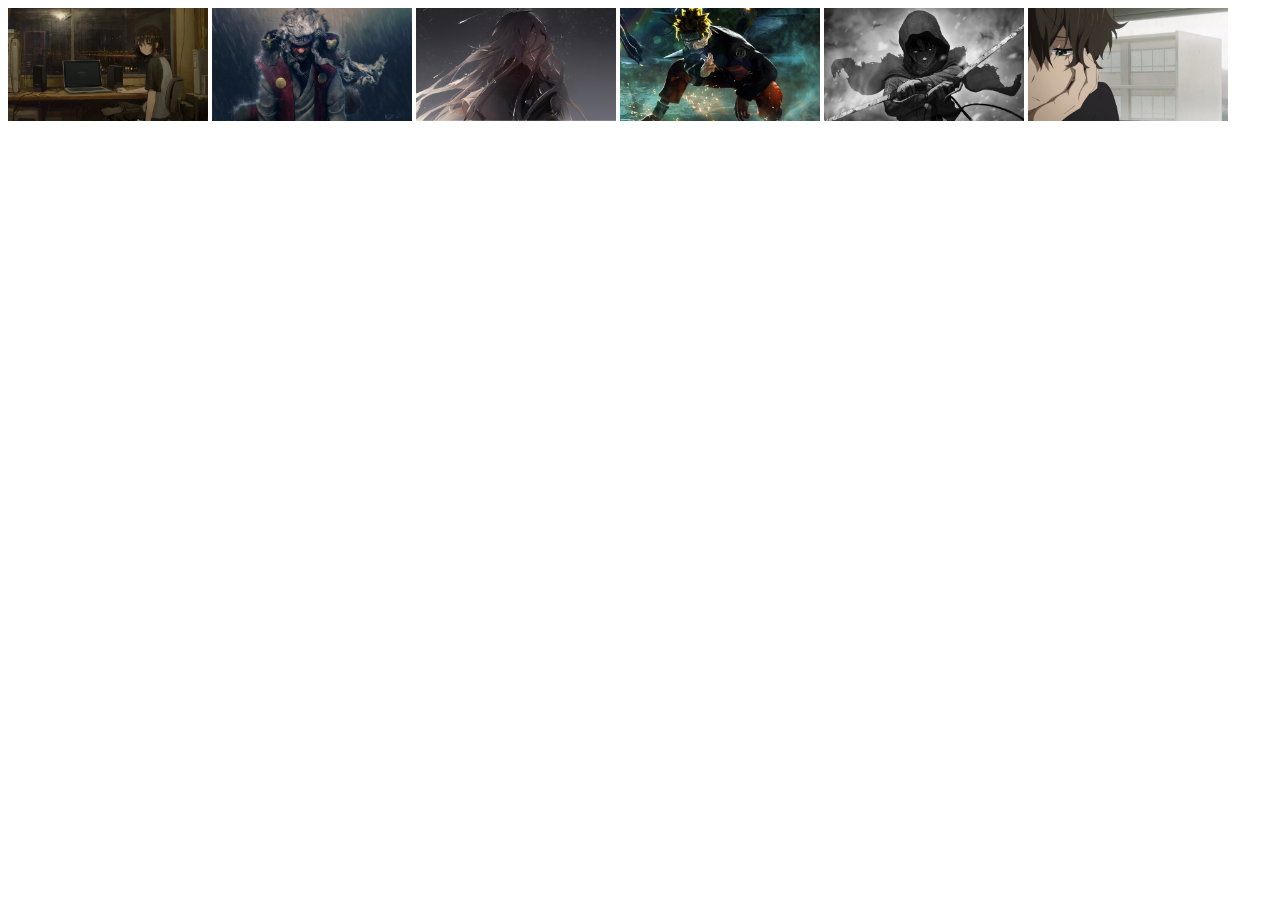
<file: lab 1/index.html>
<!DOCTYPE html>
<html lang="en">
  <head>
    <meta charset="UTF-8" />
    <meta name="viewport" content="width=device-width, initial-scale=1.0" />
    <title>Document</title>
    <link rel='stylesheet' type='text/css' media='screen' href='./csc/style.css'>
    <script src='./js/jquery.js'></script>
    <script src='./js/script.js'></script>
  </head>
  <body>
    <img class="big-img">
    <img class="small-img" src="./images/1.jpg">
    <img class="small-img" src="./images/2.jpg">
    <img class="small-img" src="./images/3.jpg">
    <img class="small-img" src="./images/4.jpg">
    <img class="small-img" src="./images/5.jpg">
    <img class="small-img" src="./images/6.jpg">
  </body>
</html>
</file>
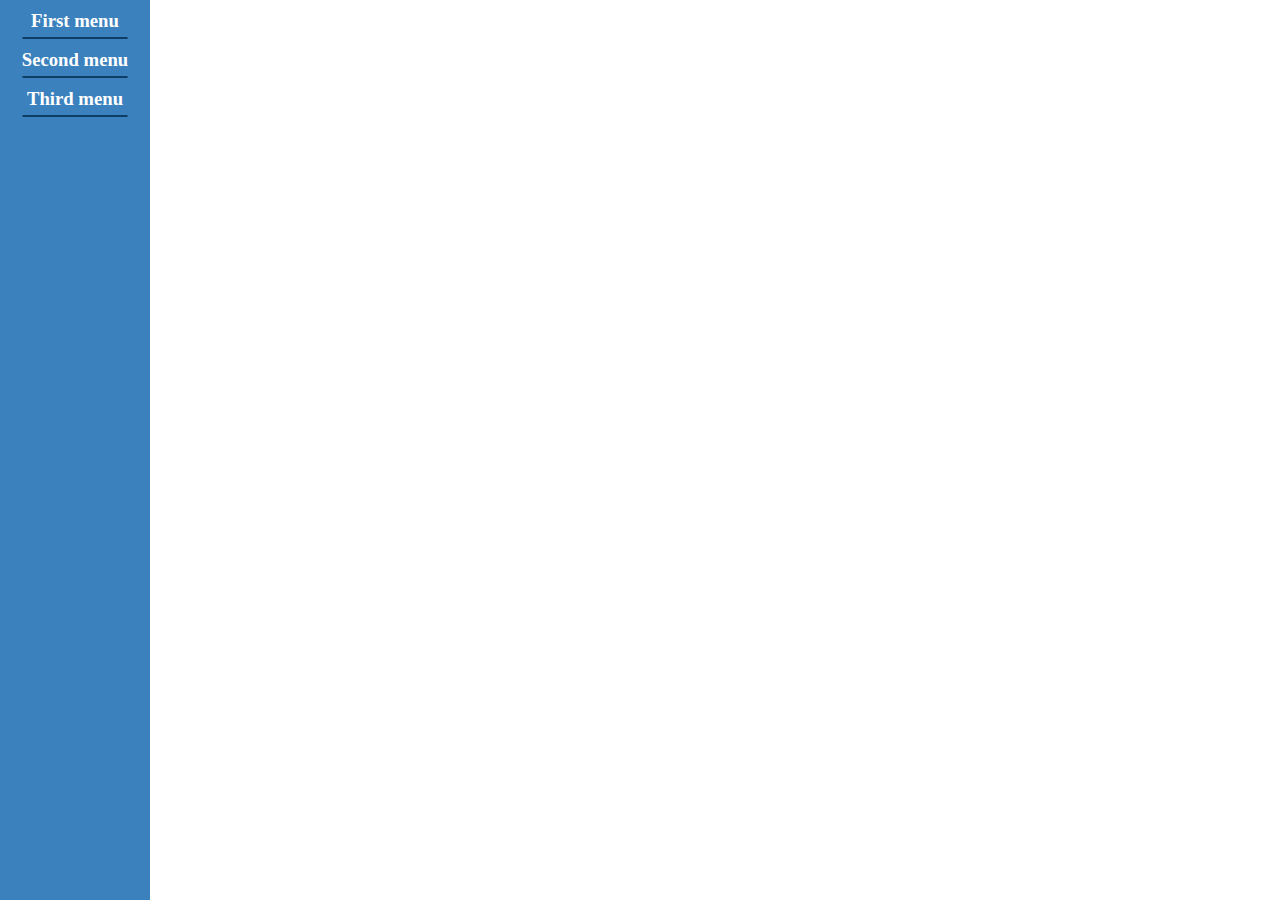
<file: lab 2/#1 aside menu/index.html>
<!DOCTYPE html>
<html lang="en">
  <head>
    <meta charset="UTF-8" />
    <meta name="viewport" content="width=device-width, initial-scale=1.0" />
    <title>Document</title>
    <link
      rel="stylesheet"
      type="text/css"
      media="screen"
      href="./css/style.css"
    />
    <script src="./js/jquery.js"></script>
    <script src="./js/script.js"></script>
  </head>
  <body>
    <aside>
      <nav>
        <ul>
          <li>
            <h3>First menu</h3>
            <ul>
              <li>Sub title 1</li>
              <li>Sub title 2</li>
              <li>Sub title 3</li>
              <li>Sub title 4</li>
            </ul>
          </li>
          <li>
            <h3>Second menu</h3>
            <ul>
              <li>Sub title 1</li>
              <li>Sub title 2</li>
              <li>Sub title 3</li>
              <li>Sub title 4</li>
            </ul>
          </li>
          <li>
            <h3>Third menu</h3>
            <ul>
              <li>Sub title 1</li>
              <li>Sub title 2</li>
              <li>Sub title 3</li>
              <li>Sub title 4</li>
            </ul>
          </li>
        </ul>
      </nav>
    </aside>
  </body>
</html>
</file>
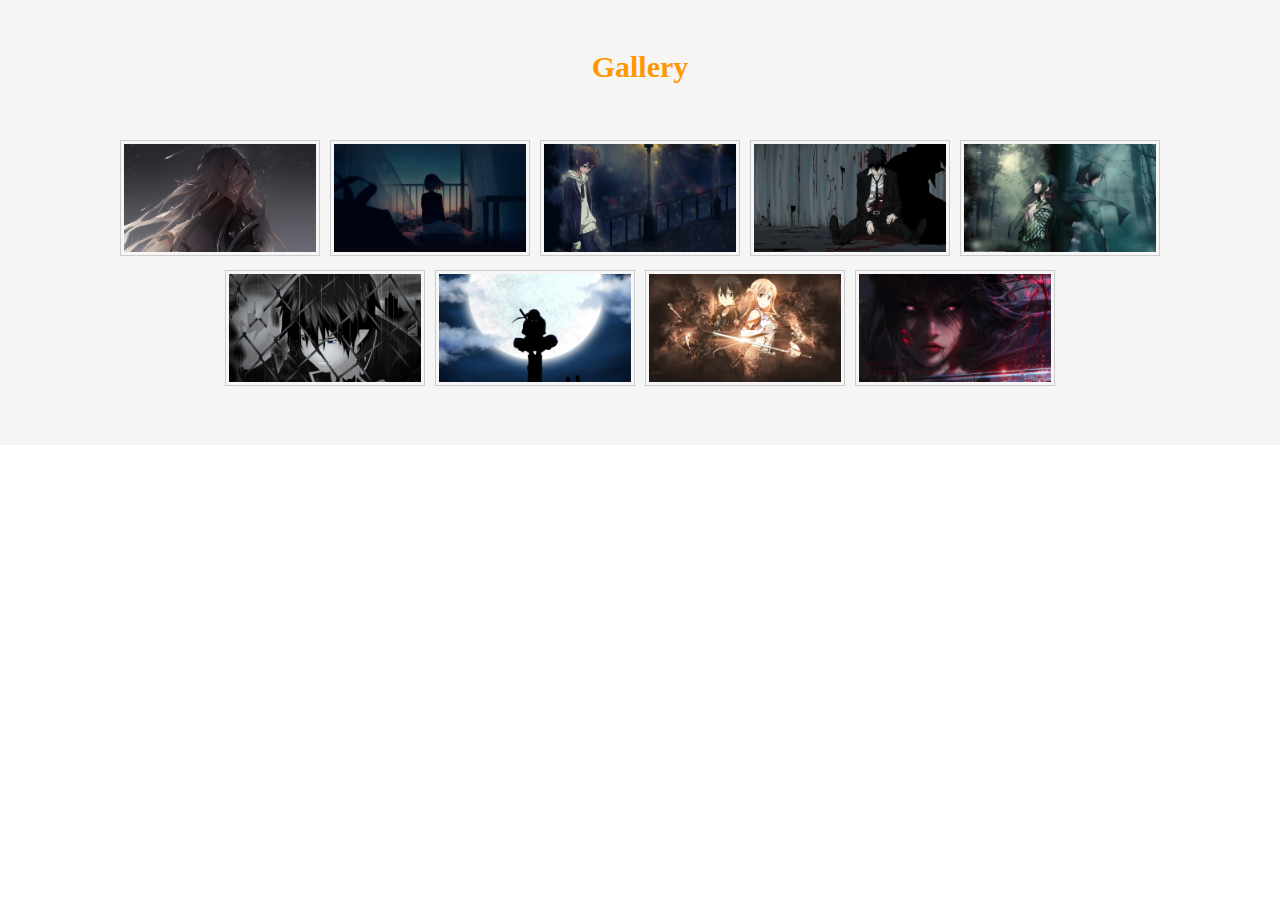
<file: lab 2/#2 custom function generate galary/index.html>
<!DOCTYPE html>
<html lang="en">
  <head>
    <meta charset="UTF-8" />
    <meta name="viewport" content="width=device-width, initial-scale=1.0" />
    <title>Document</title>
    <link rel="stylesheet" href="./css/Normalize.css" />
    <link rel="stylesheet" href="./css/style.css" />
    <script src="./js/jquery.js"></script>
    <script src="./js/script.js"></script>
  </head>

  <body>
    <div class="gallery"></div>
  </body>
</html>
</file>
<file: lab 1/csc/style.css>
.small-img {
  width: 200px;
}

.big-img {
  position: absolute;
  width: 500px;
  padding: 0;
  margin: 0;
}
</file>
<file: lab 2/#1 aside menu/css/style.css>
* {
  margin: 0;
  padding: 0;
  box-sizing: border-box;
}

aside {
  position: relative;
  width: 150px;
  height: 100vh;
  background-color: #3b81be;
  left: -128px;
}

nav {
  width: 100%;
  display: flex;
  flex-direction: column;
  justify-content: center;
  align-items: center;
  padding: 0 0 0 0;
}

ul {
  list-style: none;
}

nav > ul li ul {
  padding: 0;
  border-radius: 10px;
  height: 0;
  overflow: hidden;
  border: solid 1px #0e3d66;
  display: flex;
  flex-direction: column;
  justify-content: center;
  align-items: center;
}

nav > ul li ul li {
  padding: 5px;
  margin: 5px 0;
  border: solid 1px #0e3d66;
  border-radius: 10px;
  cursor: pointer;
  transition: 0.3s;
}

nav > ul li ul li:hover {
  background-color: #0e3d66;
  color: #fff;
  width: 100%;
  text-align: center;
}

nav ul li h3:first-child {
  padding: 10px 0 5px 0;
}

nav ul li h3 {
  color: #fff;
  padding: 20px 0 5px 0;
  text-align: center;
  cursor: pointer;
}
</file>
<file: lab 2/#2 custom function generate galary/css/style.css>
:root {
  --main-Color: #ff9800;
}

* {
  margin: 0;
  padding: 0;
  box-sizing: border-box;
}

.container {
  padding-left: 15px;
  padding-right: 15px;
  margin: auto;
}



/* Start Grid System */
@media (min-width: 576px) {
  /* Small Devices => Landscape Phones */
  .container {
    max-width: 540px;
  }
}

@media (min-width: 768px) {
  /* Medium Devices => Tablets */
  .container {
    max-width: 720px;
  }
}

@media (min-width: 992px) {
  /* Desktoop */
  .container {
    max-width: 960px;
  }
}

@media (min-width: 1200px) {
  /* Large Screens */
  .container {
    max-width: 1140px;
  }
}
/* End Grid System */
</file>
